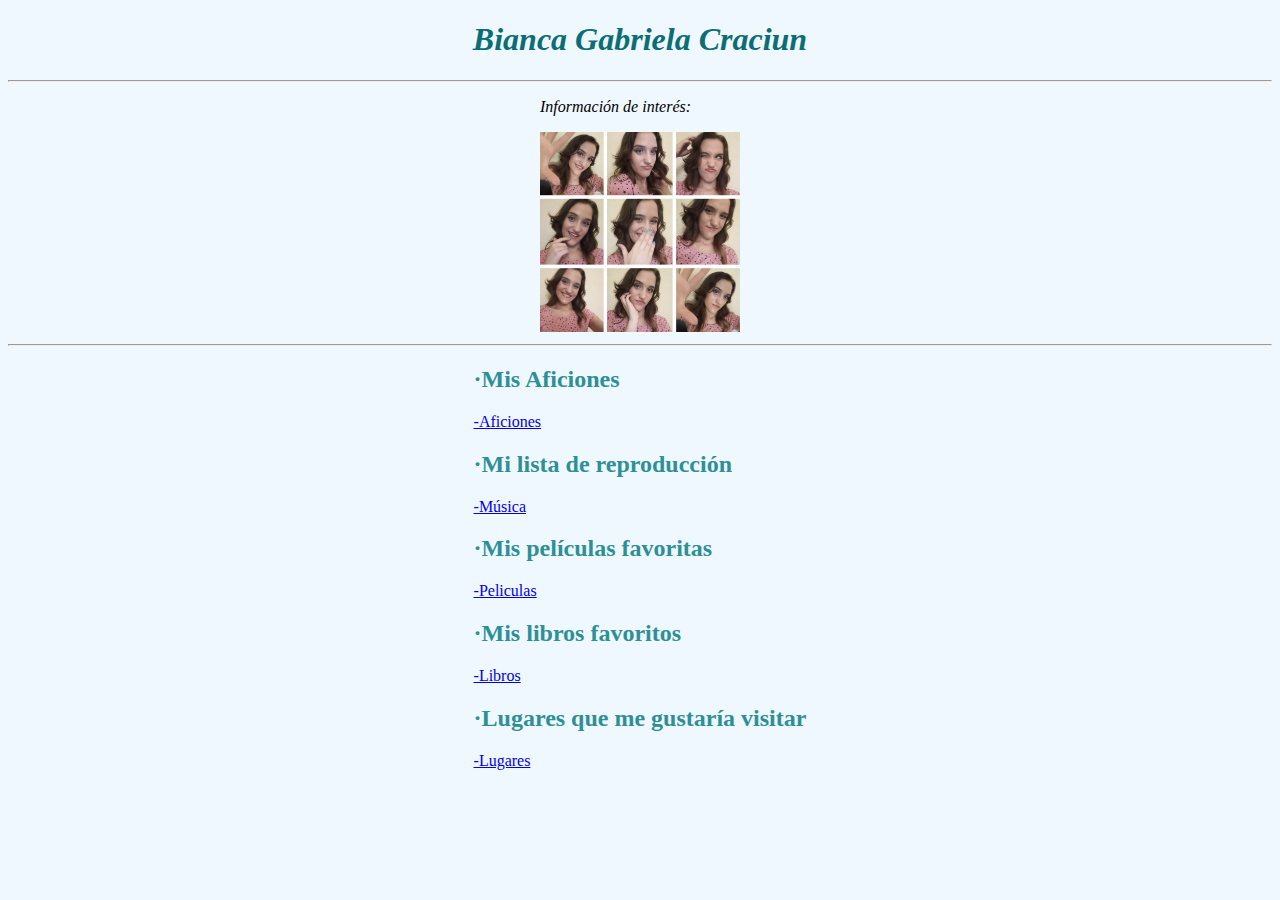
<file: index.html>
<!DOCTYPE html>
<html lang="es">
<head>
    <meta charset="UTF-8">
    <meta name="viewport" content="width=device-width, initial-scale=1.0">
    <title>Home</title>
    <link rel="stylesheet" href="styles/index.css">
</head>
<body>
    
    <header>
        <h1 id="maint">Bianca Gabriela Craciun</h1>
    </header>

    <hr>

    <section id="mainsection">
        <p><em>Información de interés:</em></p>
        <img src="img/bia.jpg" alt="Imagen de Bianca">
    </section>

    <hr>

    <section id="mainsection2">

         <section>
            <h2>·Mis Aficiones</h2>
            <a href="subpaginas/aficion.html">-Aficiones</a> 
        </section>

         <section>
            <h2>·Mi lista de reproducción</h2>
            <a href="subpaginas/musica.html">-Música</a>
        </section>

        <section>
            <h2>·Mis películas favoritas</h2>
             <a href="subpaginas/peliculas.html">-Peliculas</a>
        </section>

        <section>
            <h2>·Mis libros favoritos</h2>
            <a href="subpaginas/libros.html">-Libros</a>
        </section>

        <section>
            <h2>·Lugares que me gustaría visitar</h2>
            <a href="subpaginas/viajes.html">-Lugares</a>
        </section>

    </section>
</body>
</html>
</file>
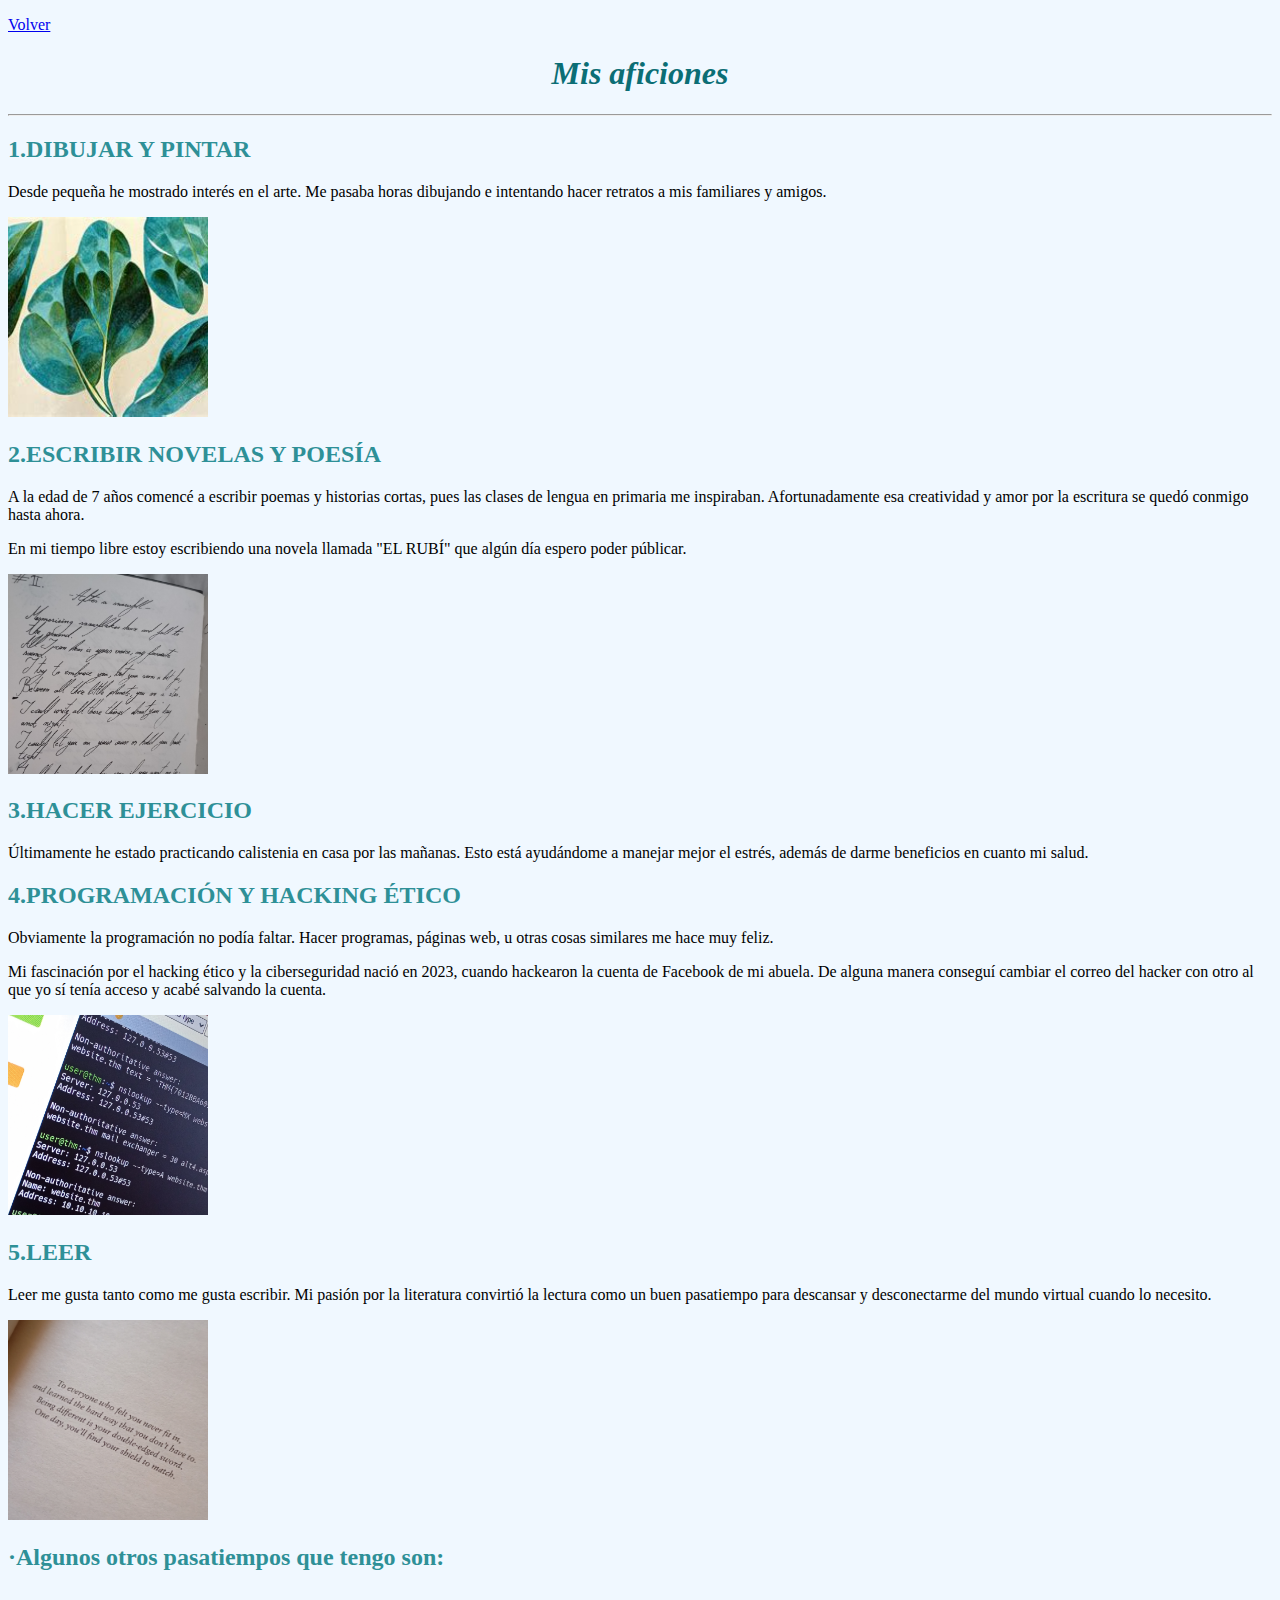
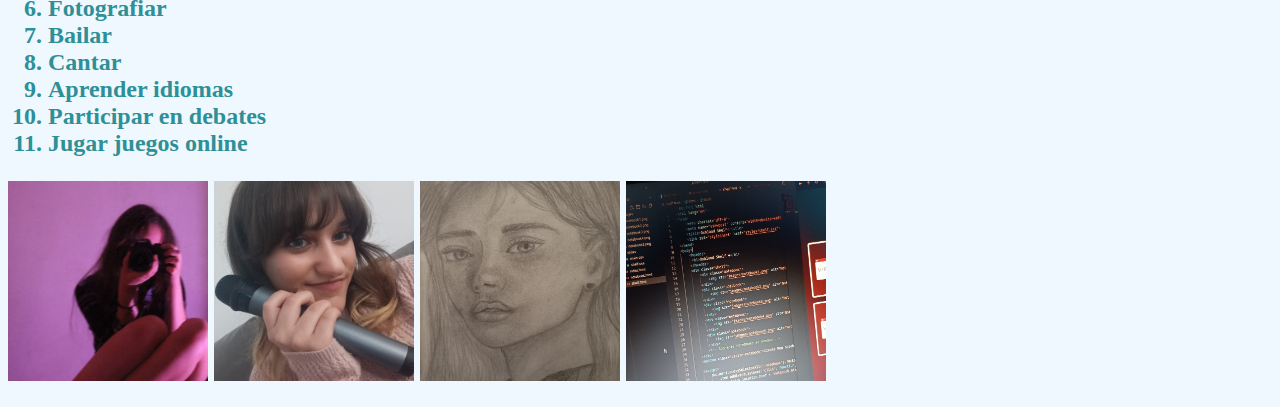
<file: subpaginas/aficion.html>
<!DOCTYPE html>
<html lang="en">
<head>
    <meta charset="UTF-8">
    <meta name="viewport" content="width=device-width, initial-scale=1.0">
    <title>Aficiones</title>
    <link rel="stylesheet" href="../styles/index.css">
</head>
<body>
    <header>
        <p><a href="../index.html">Volver</a></p>
    </header>

    
        <h1 id="af">Mis aficiones</h1>

        <hr>
        
        <section>
            <h2>1.DIBUJAR Y PINTAR</h2>
            <p><p>Desde pequeña he mostrado interés en el arte. Me pasaba horas dibujando e intentando hacer retratos a mis familiares y amigos.</p></p>
            <img src="../img/img2.jpg" alt="Imagen de una hoja de arbol dibujada">
        </section>
        
        <section>
            <h2>2.ESCRIBIR NOVELAS Y POESÍA</h2>
            <p>A la edad de 7 años comencé a escribir poemas y historias cortas, pues las clases de lengua en primaria me inspiraban. Afortunadamente esa creatividad y amor por la escritura se quedó conmigo hasta ahora.</p>
            <p>En mi tiempo libre estoy escribiendo una novela llamada "EL RUBÍ" que algún día espero poder públicar.</p>
            <img src="../img/write.jpg" alt="Imagen de un poema">
        </section>

        <section>
            <h2>3.HACER EJERCICIO</h2>
            <p>Últimamente he estado practicando calistenia en casa por las mañanas. Esto está ayudándome a manejar mejor el estrés, además de darme beneficios en cuanto mi salud.</p>
        </section>

        <section>
            <h2>4.PROGRAMACIÓN Y HACKING ÉTICO</h2>
            <p>Obviamente la programación no podía faltar. Hacer programas, páginas web, u otras cosas similares me hace muy feliz. </p>
            <p>Mi fascinación por el hacking ético y la ciberseguridad nació en 2023, cuando hackearon la cuenta de Facebook de mi abuela. De alguna manera conseguí cambiar el correo del hacker con otro al que yo sí tenía acceso y acabé salvando la cuenta.</p>
            <img src="../img/terminal.jpg" alt="Terminal en la web tryhackme.com">
        </section>

        <section>
            <h2>5.LEER</h2>
            <p>Leer me gusta tanto como me gusta escribir. Mi pasión por la literatura convirtió la lectura como un buen pasatiempo para descansar y desconectarme del mundo virtual cuando lo necesito.</p>
            <img src="../img/runyx.jpg" alt="Imagen de un libro">
        </section>

        <h2>·Algunos otros pasatiempos que tengo son:</2>

        <ol start="6">
            <li>Fotografiar</li>
            <li>Bailar</li>
            <li>Cantar</li>
            <li>Aprender idiomas</li>
            <li>Participar en debates</li>
            <li>Jugar juegos online</li>
        </ol>

        <img src="../img/cam.jpg" alt="foto de Bianca con una camara de fotografiar"> <img src="../img/micro.jpg" alt="Imagen con microfono">  <img src="../img/dibujo.jpg" alt="imagen de dibujo"> <img src="../img/code.jpg" alt="Imagen de código">

    



</body>
</html>
</file>
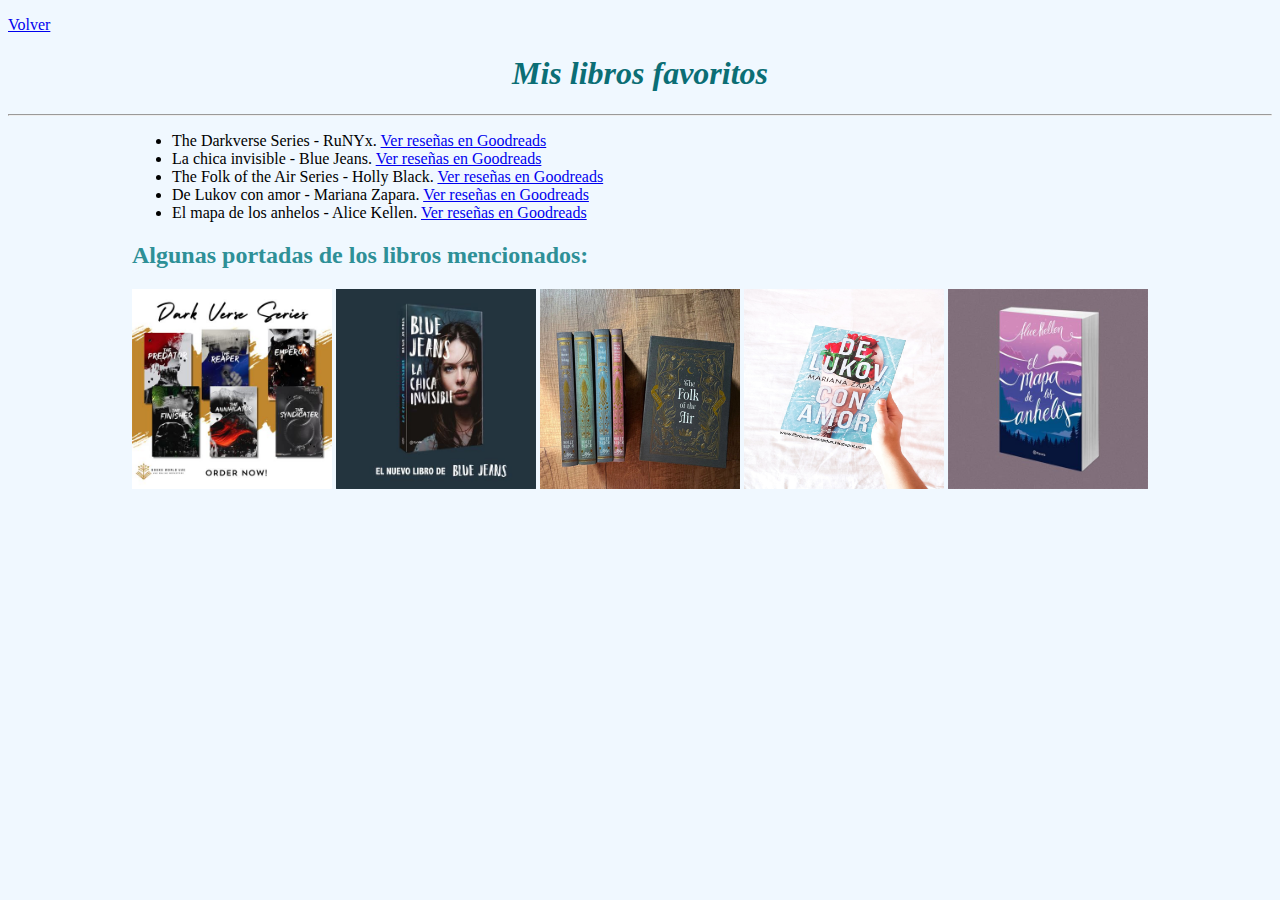
<file: subpaginas/libros.html>
<!DOCTYPE html>
<html lang="es">
<head>
    <meta charset="UTF-8">
    <meta name="viewport" content="width=device-width, initial-scale=1.0">
    <title>Libros</title>
    <link rel="stylesheet" href="../styles/index.css">
</head>
<body>
    <header>
        <p><a href="../index.html">Volver</a></p>
    </header>

    <h1>Mis libros favoritos</h1>
    <hr>

    <section id="libros">

        <ul>
            <li> The Darkverse Series - RuNYx. <a href="https://www.goodreads.com/series/287221-dark-verse">Ver reseñas en Goodreads</a></li>
         <li> La chica invisible - Blue Jeans. <a href="https://www.goodreads.com/es/book/show/38218682-la-chica-invisible">Ver reseñas en Goodreads</a></li>
         <li> The Folk of the Air Series - Holly Black. <a href="https://www.goodreads.com/series/159680-the-folk-of-the-air">Ver reseñas en Goodreads</a></li>
            <li> De Lukov con amor - Mariana Zapara. <a href="https://www.goodreads.com/book/show/61401752-de-lukov-con-amor">Ver reseñas en Goodreads</a></li>
            <li> El mapa de los anhelos - Alice Kellen. <a href="https://www.goodreads.com/es/book/show/60167327-el-mapa-de-los-anhelos">Ver reseñas en Goodreads</a></li>
      </ul>

    
        <h2>Algunas portadas de los libros mencionados:</h2>

        <img src="../img/dark.jpeg" alt="libros de RuNYx"> <img src="../img/blue.jpeg" alt="Libro de Blue Jeans"> <img src="../img/air.jpeg" alt="libros de holly black"> <img src="../img/lukov.jpeg" alt="libro de mariana zapata"> <img src="../img/anhelo.jpeg" alt="libro de alice kellen">

    </section>

</body>
</html>
</file>
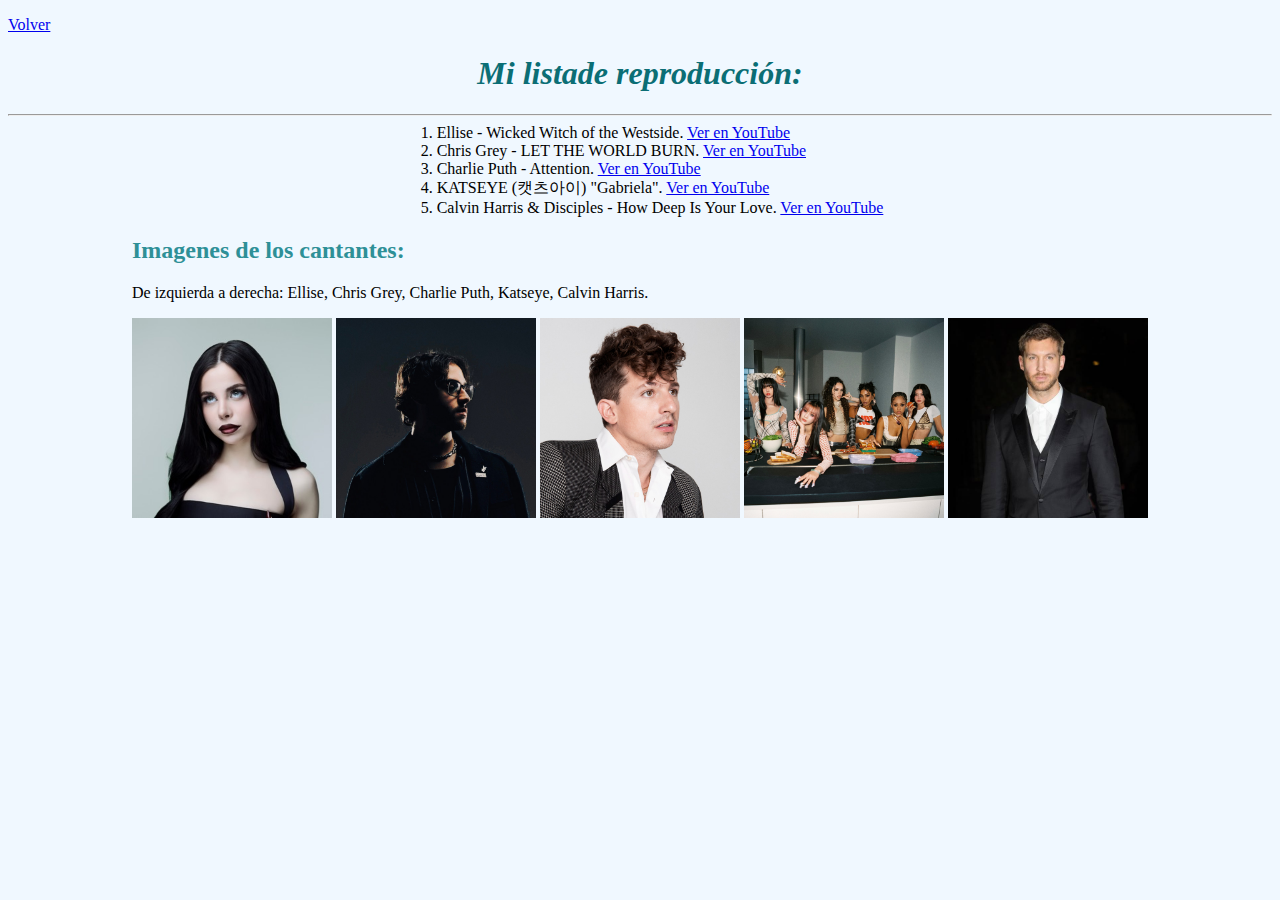
<file: subpaginas/musica.html>
<!DOCTYPE html>
<html lang="en">
<head>
    <meta charset="UTF-8">
    <meta name="viewport" content="width=device-width, initial-scale=1.0">
    <title>Música</title>
    <link rel="stylesheet" href="../styles/index.css">
</head>
<body>
    <header>
        <p><a href="../index.html">Volver</a></p>
    </header>

    <h1>Mi listade reproducción:</h1>
    <hr>

    <ol id="listam">
        <li> Ellise - Wicked Witch of the Westside. <a href="https://youtu.be/kzkuKAZa6Hs?si=yR4TVyoSKujAxFNR">Ver en YouTube</a></li>
        <li> Chris Grey - LET THE WORLD BURN. <a href="https://youtu.be/SkcO47UDzzY?si=_g7KZUjAJ-jndEBp">Ver en YouTube</a></li>
        <li> Charlie Puth - Attention. <a href="https://youtu.be/nfs8NYg7yQM?si=f_lwTEu-fwBN_GTL">Ver en YouTube</a></li>
        <li> KATSEYE (캣츠아이) "Gabriela". <a href="https://youtu.be/CjnB56tSCQI?si=DMqxDR4_HJCJSYQ3">Ver en YouTube</a></li>
        <li> Calvin Harris & Disciples - How Deep Is Your Love. <a href="https://youtu.be/EgqUJOudrcM?si=9xEElfGVxFqWCkJq">Ver en YouTube</a></li>
    </ol>

    <section id="cantantes"> 
        <h2>Imagenes de los cantantes:</h2>
        <p>De izquierda a derecha: Ellise, Chris Grey, Charlie Puth, Katseye, Calvin Harris.  </p>

        <img src="../img/ellise.jpg" alt="imagen de la cantante ellise"> <img src="../img/chris.jpeg" alt="imagen del cantante chris grey"> <img src="../img/charlie.jpeg" alt="imagen del cantante charlie puth"> <img src="../img/katseye.jpeg" alt="imagen de las cantantes de katseye"> <img src="../img/harris.jpg" alt="imagen del cantnte harris">
    </section>




</body>
</html>
</file>
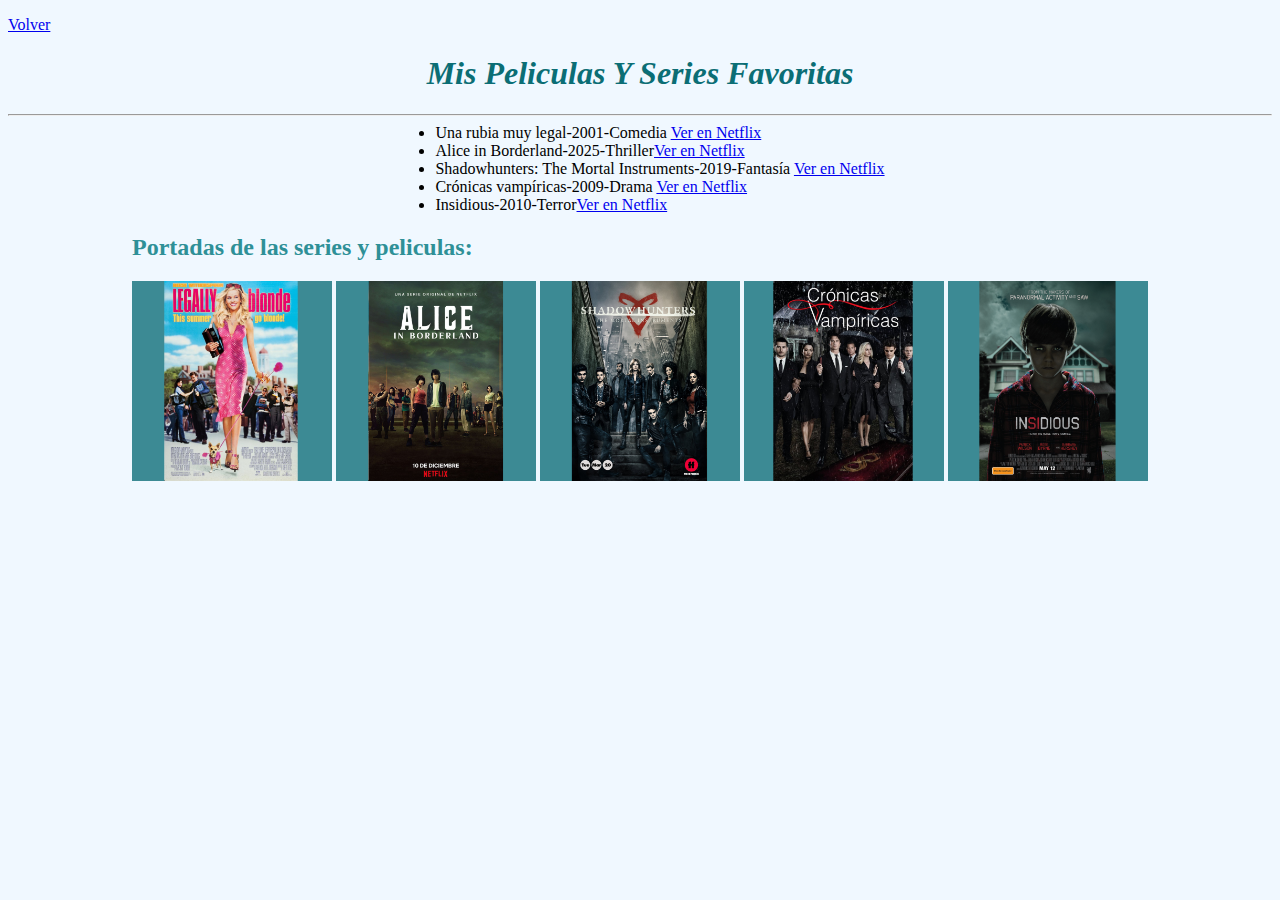
<file: subpaginas/peliculas.html>
<!DOCTYPE html>
<html lang="en">
<head>
    <meta charset="UTF-8">
    <meta name="viewport" content="width=device-width, initial-scale=1.0">
    <title>Peliculas</title>
    <link rel="stylesheet" href="../styles/index.css">
</head>
<body>
    <header>
        <p><a href="../index.html">Volver</a></p>
    </header>

    <h1>Mis Peliculas Y Series Favoritas</h1>
    <hr>

    <ul id="listapelis">
        <li> Una rubia muy legal-2001-Comedia <a href="https://www.netflix.com/es/title/60021025">Ver en Netflix</a></li>
        <li> Alice in Borderland-2025-Thriller<a href="https://www.netflix.com/es/title/80200575">Ver en Netflix</a></li>
        <li> Shadowhunters: The Mortal Instruments-2019-Fantasía <a href="https://www.netflix.com/es/title/80084447">Ver en Netflix</a></li>
        <li> Crónicas vampíricas-2009-Drama <a href="https://www.netflix.com/es/title/70143860">Ver en Netflix</a></li>
        <li> Insidious-2010-Terror<a href="https://www.netflix.com/es/title/70142542">Ver en Netflix</a></li>
    </ul>

    
    <section id="series">
        <h2>Portadas de las series y peliculas:</h2>    
        <img src="../img/blonde.jpg" alt="Una rubia muy legal"> <img src="../img/alice.jpg" alt="alice in borderland"> <img src="../img/shadow.jpg" alt="shadow hunters"> <img src="../img/vampie.jpg" alt="Crónicas vampiricas"> <img src="../img/inside.jpg" alt="Insidious">
    </section>

</body>
</html>
</file>
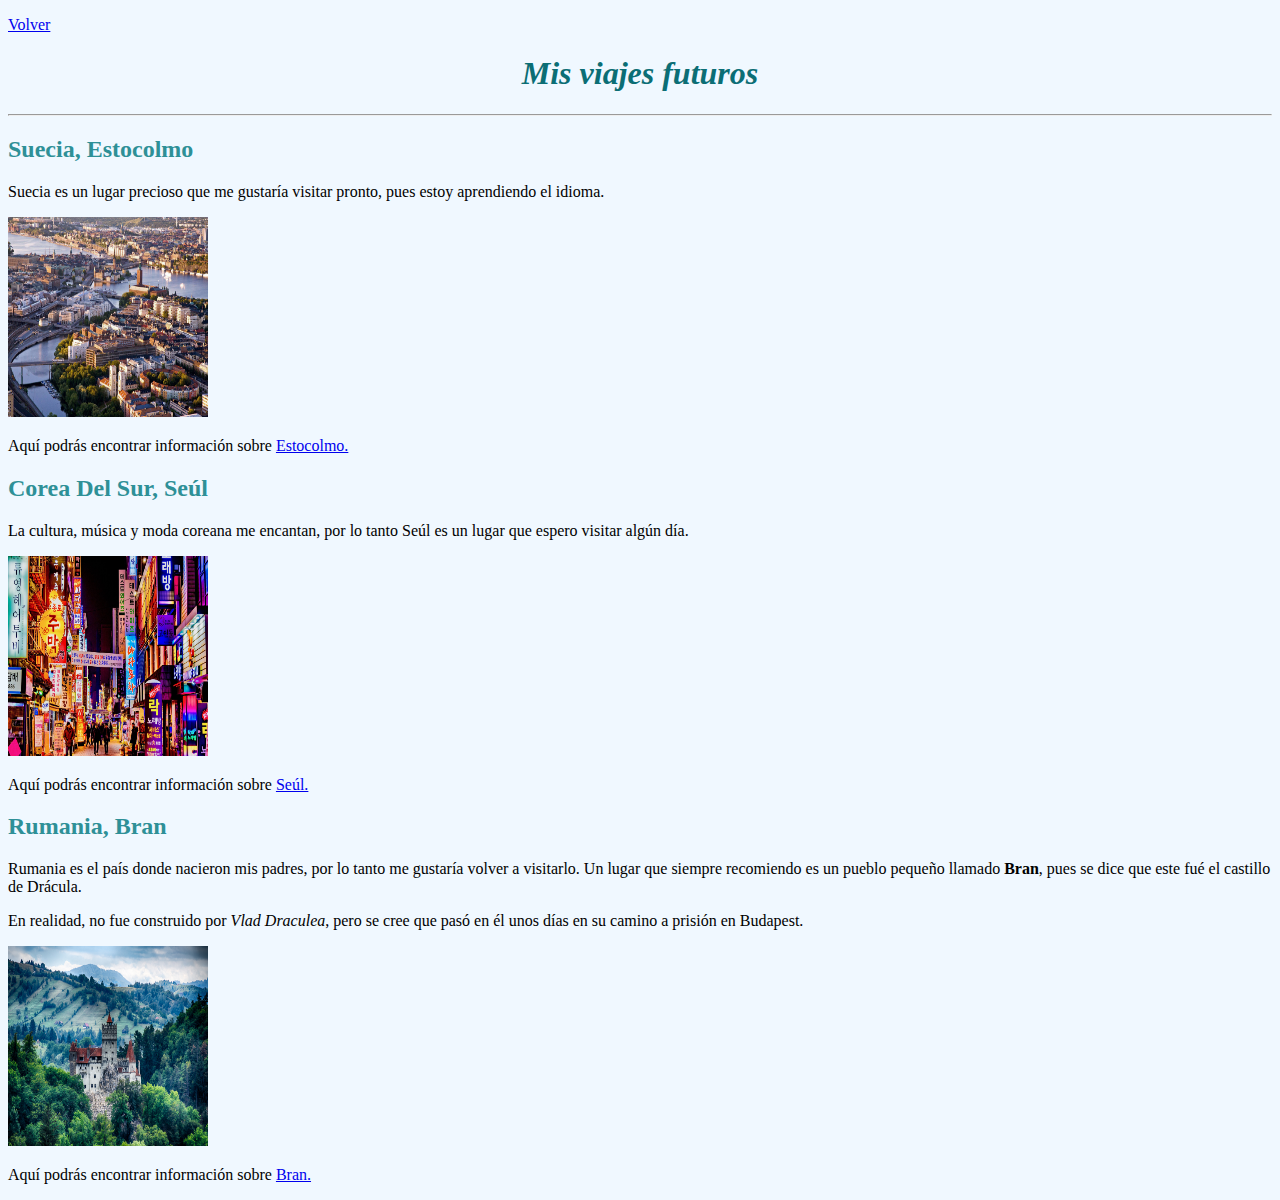
<file: subpaginas/viajes.html>
<!DOCTYPE html>
<html lang="es">
<head>
    <meta charset="UTF-8">
    <meta name="viewport" content="width=device-width, initial-scale=1.0">
    <title>Viajes</title>
    <link rel="stylesheet" href="../styles/index.css">
</head>
<body>
    <header>
        <p><a href="../index.html">Volver</a></p>
    </header>

    <h1>Mis viajes futuros</h1>
    <hr>
    <h2>Suecia, Estocolmo</h2>
    <p>Suecia es un lugar precioso que me gustaría visitar pronto, pues estoy aprendiendo el idioma.</p>
    <img src="../img/estocolmo.jpg" alt="Imagen de estocolmo">
    <p>Aquí podrás encontrar información sobre <a href="https://es.wikipedia.org/wiki/Estocolmo">Estocolmo.</a></p>

    <h2>Corea Del Sur, Seúl</h2>
    <p>La cultura, música y moda coreana me encantan, por lo tanto Seúl es un lugar que espero visitar algún día.</p>
    <img src="../img/seul.jpg" alt="Imagen de seul">
    <p>Aquí podrás encontrar información sobre <a href="https://es.wikipedia.org/wiki/Se%C3%BAl">Seúl.</a></p>

    <h2>Rumania, Bran</h2>
    <p>Rumania es el país donde nacieron mis padres, por lo tanto me gustaría volver a visitarlo. Un lugar que siempre recomiendo es un  pueblo pequeño llamado <b>Bran</b>, pues se dice que este fué el castillo de Drácula.</p>
    <p>En realidad, no fue construido por <em>Vlad Draculea</em>, pero se cree que pasó en él unos días en su camino a prisión en Budapest.</p>
    <img src="../img/bran.jpg" alt="Imagen del castillo de Dracula">
    <p>Aquí podrás encontrar información sobre <a href="https://es.wikipedia.org/wiki/Bran_(Rumania)">Bran.</a></p>

</body>
</html>
</file>
<file: styles/index.css>
body{
    background-color: aliceblue;
}
#maint {
    color: #0b6e75;
    font-weight: bolder;
    font-style: italic;
    text-align: center;
}
h1 {
    color: #0b6e75;
    font-weight: bolder;
    font-style: italic;
    text-align: center;
}

h2{
    color: #2e9097;
}

hr{
    color: #0b6e75;
}

img {
    height: 200px;
    width: 200px;
}


#listapelis, #series, #cantantes , #listam , #libros , #mainsection , #mainsection2{
    width: fit-content;
    margin: 0 auto;
}
</file>
